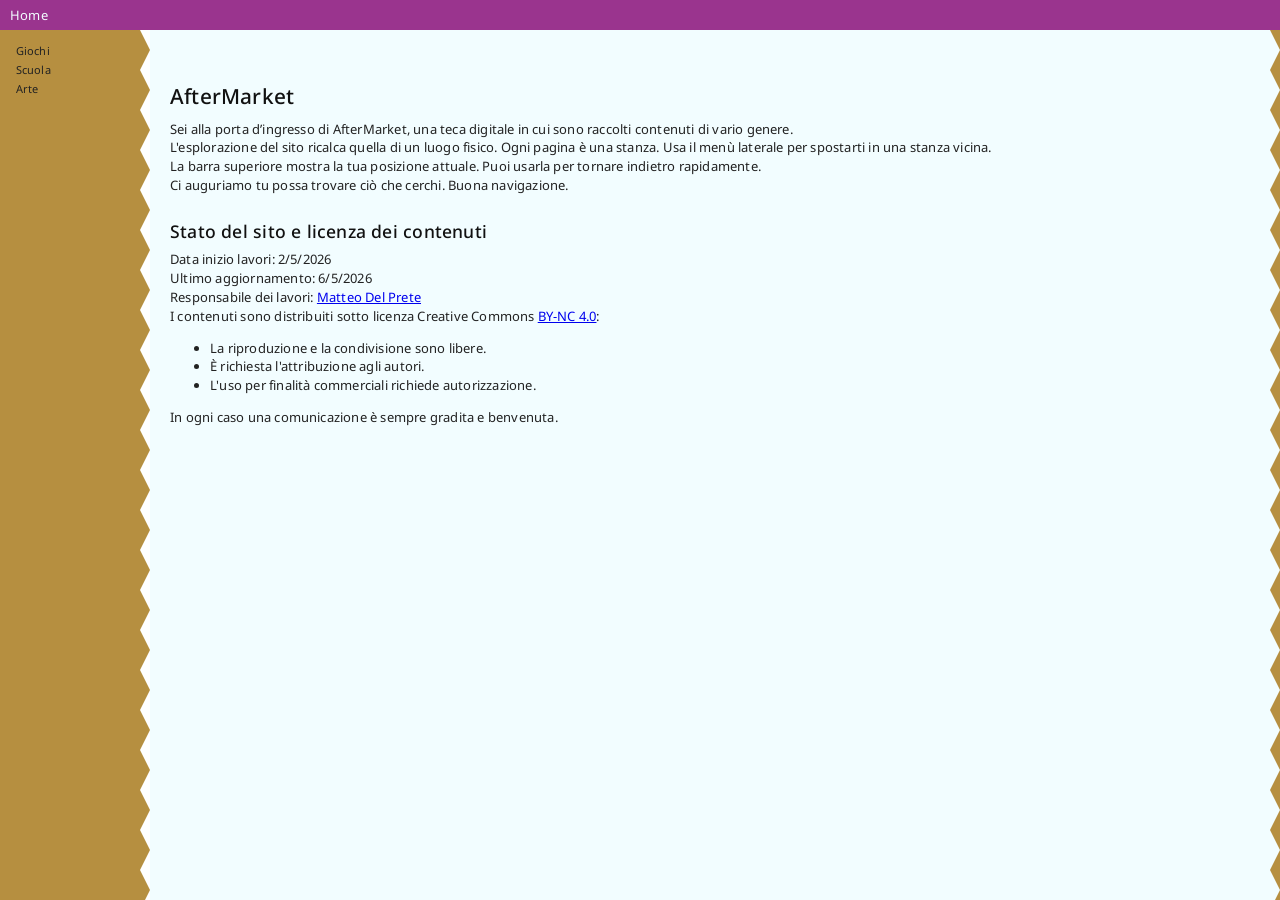
<file: index.html>
<!DOCTYPE html>
<html lang="it">
<head>
  <meta charset="UTF-8">
  <meta name="viewport" content="width=device-width,initial-scale=1.0">
  <title>AfterMarket</title>
  <link rel="stylesheet" href="css/style.css">
  <link href="https://fonts.googleapis.com/css2?family=Noto+Sans:wdth,wght@75..100,300..600&display=swap" rel="stylesheet">
</head>

<body class="is-transitioning">
<header id="topbar"></header>
<aside id="sidebar"></aside>
<div id="transition-rail"></div>
<main id="main"></main>
<!--<div class="construction-band"></div>
<div class="construction-band-2"></div>-->
<script src="js/structure.js"></script>
<script src="js/library.js"></script>
<script src="js/library-render.js"></script>
<script src="js/app.js"></script>
</body>
</html>
</file>
<file: css/style.css>
/* variables */
:root {
  --color-topbar: #9A348E;
  --color-sidebar: #B68F40;
  --color-main: #F2FDFF;

  --left-width: 140px;
  --left-safe: 10px;
  --top-height: 30px;

  --transition-rail-time: 420ms;
  --transition-fade-time: 320ms;
}

/* base */
body {
  margin: 0;
  font-family: "Noto Sans", sans-serif;
  font-size: 13px;
  line-height: 1.45;
  letter-spacing: 0.015em;
  color: #222;
  -webkit-font-smoothing: antialiased;
  -moz-osx-font-smoothing: grayscale;
}
p {
  margin: 0;
}
h1, h2, h3 {
  color: #111;
}
h1 {
  font-size: 1.6em;
  font-weight: 500;
  line-height: 1.25;
  letter-spacing: 0.01em;
  margin: 1.6em 0 0.5em 0;
}
h2 {
  font-size: 1.35em;
  font-weight: 500;
  line-height: 1.3;
  letter-spacing: 0.012em;
  margin: 1.4em 0 0.45em 0;
}
h3 {
  font-size: 1.15em;
  font-weight: 500;
  line-height: 1.35;
  letter-spacing: 0.013em;
  margin: 1.2em 0 0.4em 0;
}

/* top bar */
#topbar {
  position: fixed;
  top: 0;
  left: 0;
  width: 100%;
  height: var(--top-height);
  background: var(--color-topbar);
  color: var(--color-main);
  display: flex;
  align-items: center;
  padding: 0 10px;
  z-index: 1000;
}
#topbar a,
#topbar a:visited {
  color: var(--color-main);
  text-decoration: none;
}
#topbar a:hover {
  text-decoration: underline;
}
#topbar .sep {
  margin: 0 6px;
  opacity: 0.7;
}

/* sidebar */
#sidebar {
  position: fixed;
  top: var(--top-height);
  left: 0;
  width: var(--left-width);
  height: calc(100vh - var(--top-height));
  background: var(--color-sidebar);
  font-size: 11px;
  line-height: 1.2;
  letter-spacing: 0.01em;
  padding: 8px;
  box-sizing: border-box;
}
#sidebar ul {
  list-style: none;
  padding-left: 8px;
  margin: 0;
}
#sidebar li {
  margin: 6px 0;
}
#sidebar a {
  display: block;
  word-break: break-word;
  overflow-wrap: anywhere;
  text-decoration: none;
  color: inherit;
}
#sidebar a.active {
  font-weight: 600;
  text-decoration: underline;
}
#sidebar::after {
  content: "";
  position: absolute;
  top: 0;
  right: -10px;
  width: 20px;
  height: 100%;
  background: url("data:image/svg+xml;utf8,<svg xmlns='http://www.w3.org/2000/svg' width='20' height='40' viewBox='0 0 20 40'><polygon points='10,0 20,20 10,40 0,20' fill='%23B68F40'/></svg>") repeat-y;
}

/* transition rail */
#transition-rail {
  position: fixed;
  top: var(--top-height);
  right: 0;
  width: calc(100vw - var(--left-width));
  height: calc(100vh - var(--top-height));
  background: var(--color-sidebar);
  z-index: 4000;
  pointer-events: none;
  /* hidden outside screen */
  transform: translateX(100%);
  transition: transform var(--transition-rail-time) ease;
}
/* diamond edge */
#transition-rail::before {
  content: "";
  position: absolute;
  top: 0;
  left: -10px;
  width: 20px;
  height: 100%;
  background: url("data:image/svg+xml;utf8,<svg xmlns='http://www.w3.org/2000/svg' width='20' height='40' viewBox='0 0 20 40'><polygon points='10,0 20,20 10,40 0,20' fill='%23B68F40'/></svg>") repeat-y;
  background-position-y: 20px;
}
/* ACTIVE TRANSITION */
body.is-transitioning #transition-rail {
  transform: translateX(0);
}
/* menu fade */
.sidebar-inner {
  transition: opacity var(--transition-fade-time) ease;
}
body.is-transitioning .sidebar-inner {
  opacity: 0;
}

/* main content */
#main {
  margin-top: var(--top-height);
  margin-left: calc(var(--left-width) + var(--left-safe));
  width: calc(100% - var(--left-width) - var(--left-safe));
  background: var(--color-main);
  min-height: calc(100vh - var(--top-height));
  padding: 20px;
  box-sizing: border-box;
}

/* construction bands */
.construction-band {
  position: fixed;
  top: 80%;
  left: -20%;
  width: 140%;
  height: 25px;
  z-index: 2000;
  pointer-events: none;
  background: repeating-linear-gradient(
    -45deg,
    #f3e522 0 20px,
    #000000 20px 40px
  );
  transform: rotate(-10deg);
}
.construction-band-2 {
  position: fixed;
  top: 80%;
  left: -20%;
  width: 140%;
  height: 25px;
  z-index: 2000;
  pointer-events: none;
  background: repeating-linear-gradient(
    -45deg,
    #f3e522 0 20px,
    #000000 20px 40px
  );
  transform: rotate(15deg);
}

/* library settings */
.library-item {
  margin-bottom: 20px;
}
.library-item a {
  text-decoration: none;
  font-weight: 500;
  color: inherit;
}
.library-meta {
  margin-top: 2px;
  font-size: 11px;
  opacity: 0.7;
}
.library-authors {
  margin-top: 2px;
  font-size: 11px;
}
.library-desc {
  margin-top: 4px;
}

.page-authors {
  margin-top: -0.2em;
  font-size: 11px;
  line-height: 1.3;
  letter-spacing: 0.02em;
  opacity: 0.7;
}
</file>
